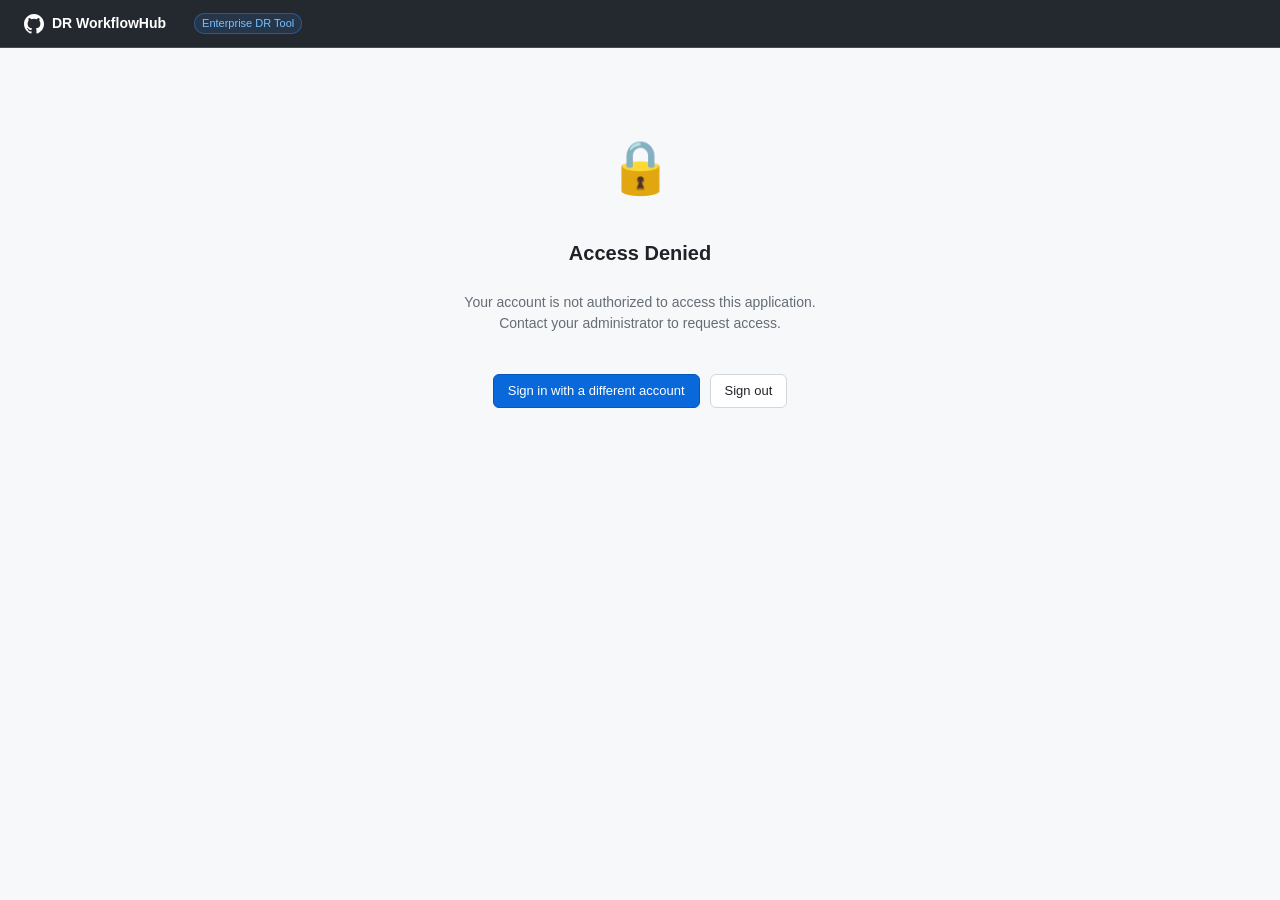
<file: docs/unauthorized.html>
<!DOCTYPE html>
<html lang="en">
<head>
  <meta charset="UTF-8">
  <meta name="viewport" content="width=device-width, initial-scale=1.0">
  <title>Access Denied — DR WorkflowHub</title>
  <link rel="stylesheet" href="shared.css">
</head>
<body>
<nav>
  <a class="nav-brand" href="index.html">
    <svg width="20" height="20" viewBox="0 0 20 20" fill="white">
      <path d="M10 0C4.477 0 0 4.477 0 10c0 4.418 2.865 8.166 6.839 9.489.5.092.682-.217.682-.482 0-.237-.008-.866-.013-1.7-2.782.604-3.369-1.34-3.369-1.34-.454-1.156-1.11-1.463-1.11-1.463-.908-.62.069-.608.069-.608 1.003.07 1.531 1.03 1.531 1.03.892 1.529 2.341 1.087 2.91.832.092-.647.35-1.088.636-1.338-2.22-.253-4.555-1.11-4.555-4.943 0-1.091.39-1.984 1.029-2.683-.103-.253-.446-1.27.098-2.647 0 0 .84-.269 2.75 1.025A9.578 9.578 0 0110 4.836a9.59 9.59 0 012.504.337c1.909-1.294 2.747-1.025 2.747-1.025.546 1.377.203 2.394.1 2.647.64.699 1.028 1.592 1.028 2.683 0 3.842-2.339 4.687-4.566 4.935.359.309.678.919.678 1.852 0 1.336-.012 2.415-.012 2.741 0 .267.18.578.688.48C17.137 18.163 20 14.418 20 10 20 4.477 15.523 0 10 0z"/>
    </svg>
    DR WorkflowHub
  </a>
  <span class="nav-badge">Enterprise DR Tool</span>
</nav>
<main style="max-width:520px;margin:80px auto;padding:0 20px;text-align:center">
  <div style="font-size:52px;margin-bottom:16px">&#128274;</div>
  <h1 style="font-size:20px;font-weight:700;margin-bottom:8px">Access Denied</h1>
  <p style="color:var(--muted);font-size:14px;margin-bottom:24px">
    Your account is not authorized to access this application.<br>
    Contact your administrator to request access.
  </p>
  <div style="display:flex;gap:10px;justify-content:center">
    <a href="/.auth/login/aad" class="btn btn-primary">Sign in with a different account</a>
    <a href="/.auth/logout" class="btn btn-outline">Sign out</a>
  </div>
</main>
</body>
</html>
</file>
<file: docs/shared.css>
/* DR WorkflowHub — Shared Styles */
:root {
  --primary: #0969da;
  --primary-dark: #0757ba;
  --success: #1a7f37;
  --success-dark: #156930;
  --danger: #cf222e;
  --warning-bg: #fff8c5;
  --warning-border: #d4a72c66;
  --warning-text: #7d4e00;
  --bg: #f6f8fa;
  --border: #d0d7de;
  --text: #1f2328;
  --muted: #656d76;
  --card: #ffffff;
  --nav-bg: #24292f;
  --nav-text: #ffffff;
}

*, *::before, *::after { box-sizing: border-box; margin: 0; padding: 0; }

body {
  font-family: -apple-system, BlinkMacSystemFont, 'Segoe UI', sans-serif;
  background: var(--bg);
  color: var(--text);
  font-size: 14px;
  line-height: 1.5;
}

/* ── Navigation ── */
nav {
  background: var(--nav-bg);
  color: var(--nav-text);
  padding: 0 24px;
  display: flex;
  align-items: center;
  gap: 0;
  height: 48px;
  position: sticky;
  top: 0;
  z-index: 100;
  border-bottom: 1px solid #444c56;
}

.nav-brand {
  display: flex;
  align-items: center;
  gap: 8px;
  text-decoration: none;
  color: #fff;
  font-weight: 600;
  font-size: 14px;
  margin-right: 20px;
  white-space: nowrap;
}

.nav-brand svg { flex-shrink: 0; }

.nav-links {
  display: flex;
  align-items: center;
  height: 100%;
  gap: 2px;
  flex: 1;
}

.nav-link {
  color: #cdd9e5;
  text-decoration: none;
  padding: 0 12px;
  height: 100%;
  display: flex;
  align-items: center;
  font-size: 13px;
  border-bottom: 2px solid transparent;
  transition: color .12s, border-color .12s;
  white-space: nowrap;
}

.nav-link:hover { color: #fff; }
.nav-link.active { color: #fff; border-bottom-color: #f78166; }

.nav-badge {
  background: #388bfd22;
  border: 1px solid #388bfd66;
  color: #79c0ff;
  padding: 1px 7px;
  border-radius: 10px;
  font-size: 11px;
  margin-left: 8px;
}

/* ── Page Shell ── */
main {
  max-width: 1000px;
  margin: 28px auto;
  padding: 0 20px;
  display: grid;
  gap: 16px;
}

.page-title {
  font-size: 22px;
  font-weight: 600;
  margin-bottom: 2px;
}

.page-subtitle {
  color: var(--muted);
  font-size: 13px;
}

/* ── Cards ── */
.card {
  background: var(--card);
  border: 1px solid var(--border);
  border-radius: 8px;
  overflow: hidden;
}

.card-header {
  padding: 10px 16px;
  border-bottom: 1px solid var(--border);
  font-weight: 600;
  font-size: 13px;
  display: flex;
  justify-content: space-between;
  align-items: center;
  background: #f6f8fa;
}

.card-body { padding: 16px; }

/* ── Forms ── */
.field { margin-bottom: 12px; }
.field:last-child { margin-bottom: 0; }

label.lbl {
  display: block;
  font-weight: 600;
  font-size: 12px;
  margin-bottom: 4px;
}

input[type=password],
input[type=text],
select {
  width: 100%;
  padding: 6px 10px;
  border: 1px solid var(--border);
  border-radius: 6px;
  font-size: 13px;
  background: #fff;
  color: var(--text);
  outline: none;
  transition: border-color .12s, box-shadow .12s;
}

input[type=text]:focus,
input[type=password]:focus,
select:focus {
  border-color: var(--primary);
  box-shadow: 0 0 0 3px #0969da1a;
}

.help { color: var(--muted); font-size: 11px; margin-top: 3px; }
.grid2 { display: grid; grid-template-columns: 1fr 1fr; gap: 12px; }
.grid3 { display: grid; grid-template-columns: 1fr 1fr 1fr; gap: 12px; }

/* ── Buttons ── */
.btn {
  padding: 6px 14px;
  border-radius: 6px;
  border: 1px solid transparent;
  cursor: pointer;
  font-size: 13px;
  font-weight: 500;
  display: inline-flex;
  align-items: center;
  gap: 6px;
  text-decoration: none;
  transition: opacity .1s, filter .1s;
}

.btn:hover:not(:disabled) { filter: brightness(.93); }
.btn:disabled { opacity: .5; cursor: not-allowed; }
.btn-primary { background: var(--primary); color: #fff; border-color: var(--primary-dark); }
.btn-success { background: var(--success); color: #fff; border-color: var(--success-dark); }
.btn-danger  { background: var(--danger); color: #fff; border-color: #a2131a; }
.btn-outline { background: #fff; color: var(--text); border-color: var(--border); }
.btn-ghost   { background: transparent; color: var(--muted); border-color: transparent; }
.btn-sm { padding: 4px 10px; font-size: 12px; }
.btn-lg { padding: 9px 18px; font-size: 14px; }

.actions { display: flex; gap: 8px; flex-wrap: wrap; margin-top: 12px; }

/* ── Alerts / Messages ── */
.msg { padding: 9px 13px; border-radius: 6px; font-size: 13px; margin-bottom: 4px; }
.msg.info    { background: #ddf4ff; border: 1px solid #54aeff66; color: #0550ae; }
.msg.success { background: #dafbe1; border: 1px solid #4ac26b66; color: #116329; }
.msg.error   { background: #ffebe9; border: 1px solid #ff818266; color: #82071e; }
.msg.warning { background: var(--warning-bg); border: 1px solid var(--warning-border); color: var(--warning-text); }

/* ── Badges / Tags ── */
.tags { display: flex; flex-wrap: wrap; gap: 6px; margin-top: 8px; }
.tag {
  background: #0969da14;
  border: 1px solid #0969da33;
  color: var(--primary);
  padding: 2px 10px;
  border-radius: 12px;
  font-size: 12px;
}
.tag.success { background: #1a7f3714; border-color: #1a7f3733; color: var(--success); }
.tag.muted   { background: #f0f3f6; border-color: var(--border); color: var(--muted); }

.badge-pill {
  display: inline-block;
  padding: 2px 8px;
  border-radius: 10px;
  font-size: 11px;
  font-weight: 600;
}
.badge-success { background: #dafbe1; color: #116329; border: 1px solid #4ac26b44; }
.badge-warning { background: var(--warning-bg); color: var(--warning-text); border: 1px solid var(--warning-border); }
.badge-muted   { background: #f0f3f6; color: var(--muted); border: 1px solid var(--border); }
.badge-primary { background: #ddf4ff; color: #0550ae; border: 1px solid #54aeff44; }

/* ── Repo Tiles ── */
.repo-grid {
  display: grid;
  grid-template-columns: repeat(auto-fill, minmax(190px, 1fr));
  gap: 8px;
}

.repo-tile {
  display: flex;
  align-items: center;
  gap: 8px;
  padding: 8px 10px;
  border: 1px solid var(--border);
  border-radius: 6px;
  cursor: pointer;
  transition: border-color .12s, background .12s;
  user-select: none;
}
.repo-tile:hover { background: #f0f3f6; }
.repo-tile.on { border-color: var(--primary); background: #ddf4ff; }
.repo-tile input[type=checkbox] { cursor: pointer; accent-color: var(--primary); }
.repo-tile .rname {
  font-size: 13px;
  font-weight: 500;
  overflow: hidden;
  text-overflow: ellipsis;
  white-space: nowrap;
}

/* ── Project Groups (repos page) ── */
.project-group { margin-bottom: 18px; }
.project-group-header {
  display: flex;
  align-items: center;
  gap: 8px;
  padding: 8px 12px;
  background: #f6f8fa;
  border: 1px solid var(--border);
  border-radius: 6px 6px 0 0;
  border-bottom: none;
}
.project-group-check input { cursor: pointer; accent-color: var(--primary); width: 14px; height: 14px; }
.project-group-name { font-size: 13px; font-weight: 600; color: var(--fg); flex: 1; }
.project-group-count {
  font-size: 11px; color: var(--muted);
  background: #eaeef2; padding: 2px 8px; border-radius: 10px;
}
.project-group .repo-grid {
  border: 1px solid var(--border);
  border-radius: 0 0 6px 6px;
  padding: 10px;
  background: #fff;
}
.tag-project { font-weight: 600; color: var(--primary); font-size: 11px; }

/* ── Table ── */
.tbl { width: 100%; border-collapse: collapse; font-size: 13px; }
.tbl th {
  text-align: left;
  padding: 8px 12px;
  border-bottom: 1px solid var(--border);
  font-size: 12px;
  font-weight: 600;
  color: var(--muted);
  background: #f6f8fa;
}
.tbl td {
  padding: 9px 12px;
  border-bottom: 1px solid #eaeef2;
  vertical-align: middle;
}
.tbl tr:last-child td { border-bottom: none; }
.tbl tr:hover td { background: #f6f8fa; }

/* ── Misc ── */
.empty { color: var(--muted); font-style: italic; font-size: 13px; }
.meta  { color: var(--muted); font-size: 11px; margin-top: 6px; }
code   { background: #f0f3f6; padding: 1px 5px; border-radius: 4px; font-size: 12px; font-family: ui-monospace, monospace; }

.spinner {
  display: inline-block;
  width: 13px; height: 13px;
  border: 2px solid #ccc;
  border-top-color: var(--primary);
  border-radius: 50%;
  animation: spin .7s linear infinite;
}
@keyframes spin { to { transform: rotate(360deg); } }

.divider { border: none; border-top: 1px solid var(--border); margin: 16px 0; }

.section-intro {
  font-size: 13px;
  color: var(--muted);
  margin-bottom: 12px;
  line-height: 1.6;
}

/* ── PAT Drawer ── */
.pat-drawer { border-top: 1px solid var(--border); margin-top: 14px; padding-top: 14px; }
.pat-drawer.hidden { display: none; }
.pat-row { display: flex; gap: 8px; align-items: flex-end; }
.pat-row .field { flex: 1; margin-bottom: 0; }
.pat-status { font-size: 12px; margin-top: 4px; }
.pat-status.ok   { color: var(--success); }
.pat-status.none { color: var(--muted); }

/* ── Stat Cards ── */
.stat-grid {
  display: grid;
  grid-template-columns: repeat(auto-fill, minmax(170px, 1fr));
  gap: 12px;
}
.stat-card {
  background: var(--card);
  border: 1px solid var(--border);
  border-radius: 8px;
  padding: 14px 16px;
  text-align: center;
}
.stat-card .stat-num { font-size: 28px; font-weight: 700; color: var(--primary); line-height: 1.2; }
.stat-card .stat-label { font-size: 12px; color: var(--muted); margin-top: 2px; }

/* ── Nav Cards on landing page ── */
.nav-cards {
  display: grid;
  grid-template-columns: repeat(auto-fill, minmax(220px, 1fr));
  gap: 16px;
}
.nav-card {
  background: var(--card);
  border: 1px solid var(--border);
  border-radius: 8px;
  padding: 20px;
  text-decoration: none;
  color: var(--text);
  transition: border-color .15s, box-shadow .15s;
  display: flex;
  flex-direction: column;
  gap: 8px;
}
.nav-card:hover {
  border-color: var(--primary);
  box-shadow: 0 2px 8px #0969da1a;
}
.nav-card .nc-icon { font-size: 24px; }
.nav-card .nc-title { font-weight: 600; font-size: 15px; }
.nav-card .nc-desc { font-size: 12px; color: var(--muted); line-height: 1.5; }
.nav-card .nc-arrow { margin-top: auto; font-size: 12px; color: var(--primary); font-weight: 500; }
</file>
